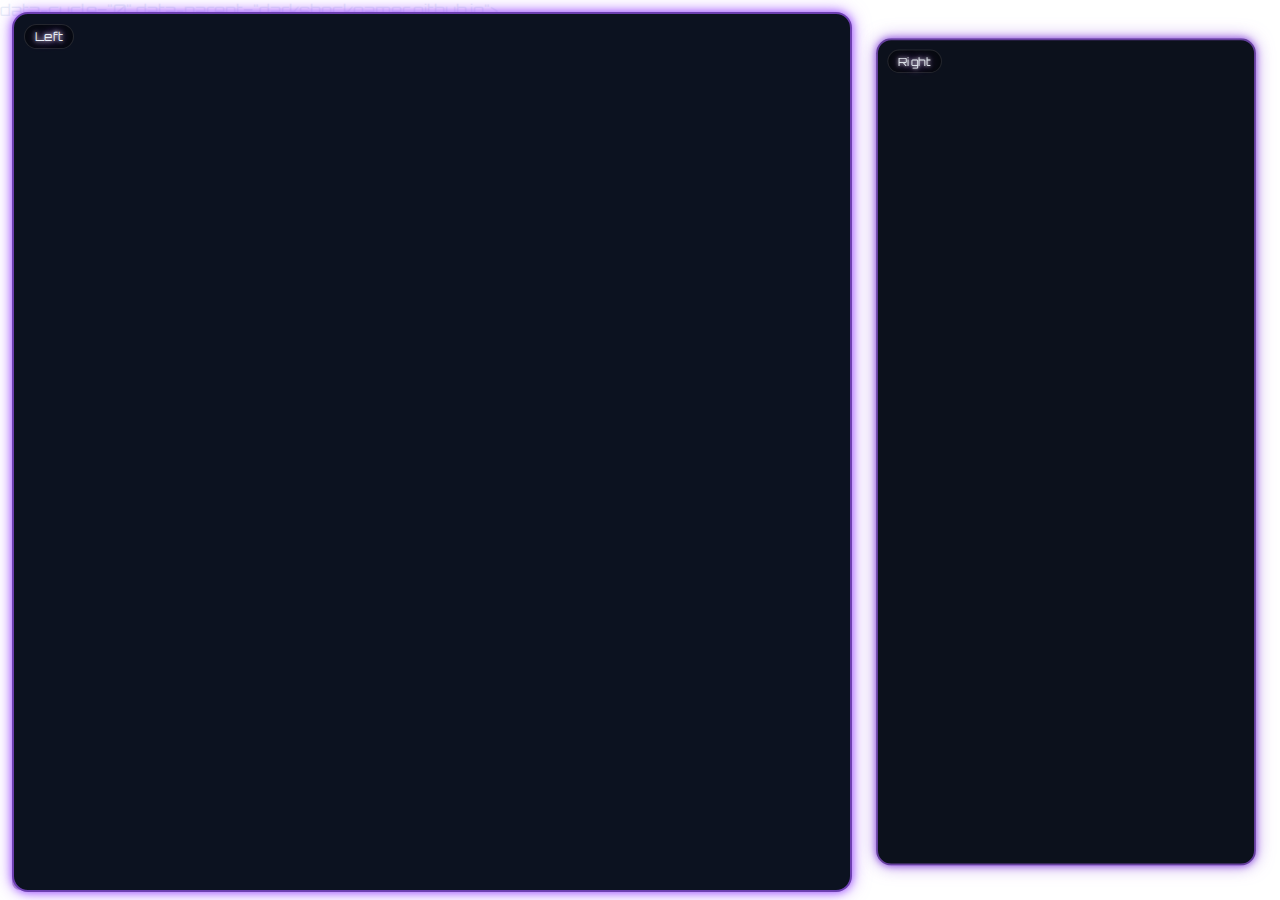
<file: spectate/index.html>
<!doctype html>
<html lang="en">
<head>
  <meta charset="utf-8" />
  <title>Spectate | Outbrk Streaming Elements</title>
  <meta name="viewport" content="width=device-width, initial-scale=1" />
  <!-- Theme: match other elements -->
  <link href="https://fonts.googleapis.com/css2?family=Orbitron:wght@500&display=swap" rel="stylesheet">
  <link rel="preconnect" href="https://player.twitch.tv">
  <link rel="preconnect" href="https://www.youtube-nocookie.com">
  <link rel="stylesheet" href="./style.css" />
  <!-- Twitch and YouTube APIs to control audio/mute -->
  <script src="https://player.twitch.tv/js/embed/v1.js"></script>
  <script>
    // YouTube Iframe API loader
    (function(){
      const s = document.createElement('script');
      s.src = "https://www.youtube.com/iframe_api";
      document.head.appendChild(s);
    })();
  </script>
  <script defer src="./app.js"></script>
</head>
<body>
  <!-- You can set defaults here so you don't have to pass query params -->
  <div id="app"
       data-layout="focus"            <!-- focus | both -->
       data-cycle="0"                 <!-- 0 disables auto cycle -->
       data-parent="darkshockgamer.github.io">
    <div class="duo layout-focus focus-left" id="duo">
      <div class="pane pane-left">
        <div class="frame">
          <div class="badge" id="badge-left">Left</div>
          <div class="embed" id="embed-left"></div>
        </div>
      </div>
      <div class="pane pane-right">
        <div class="frame">
          <div class="badge" id="badge-right">Right</div>
          <div class="embed" id="embed-right"></div>
        </div>
      </div>
    </div>

    <div id="hint" class="hint">
      1/2 focus • Space swap • F focus layout • B both layout • Q/W choose audio • 0 mute all
    </div>
  </div>
</body>
</html>
</file>
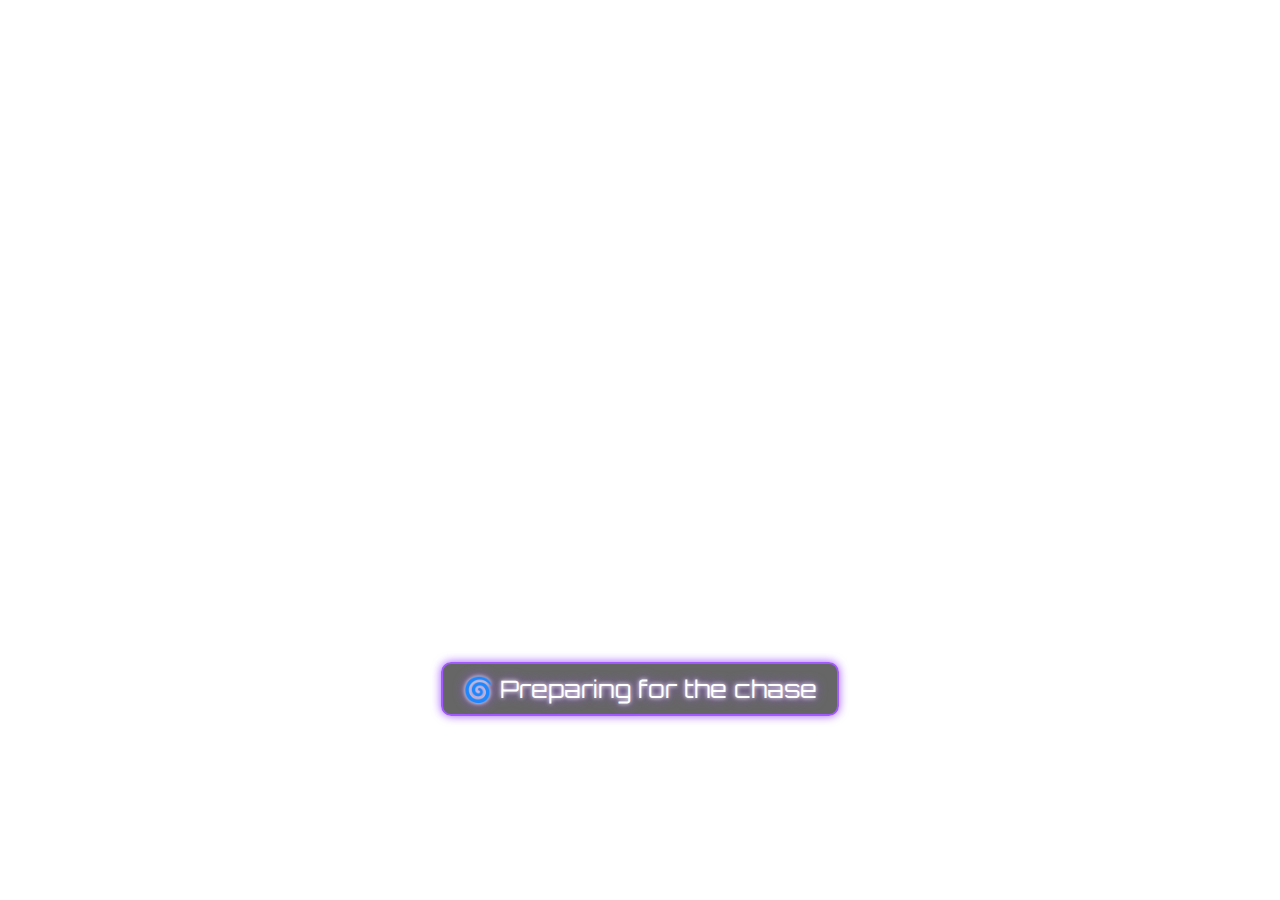
<file: game_status.html>
<!DOCTYPE html>
<html>
<head>
  <meta charset="utf-8" />
  <title>Game Status</title>
  <style>
    @import url('https://fonts.googleapis.com/css2?family=Orbitron:wght@500&display=swap');

    body {
      margin: 0;
      background: transparent;
      overflow: hidden;
      font-family: 'Orbitron', sans-serif;
      color: white;
    }

    #game_status_container {
      position: absolute;
      bottom: 180px;
      width: 100%;
      display: flex;
      flex-direction: column;
      justify-content: center;
      align-items: center;
      pointer-events: none;
      z-index: 1002;
    }

    .status-box {
      display: none;
      padding: 10px 20px;
      font-size: 24px;
      color: white;
      background: rgba(0, 0, 0, 0.6);
      border: 2px solid #A259FF;
      border-radius: 10px;
      text-shadow: 0 0 4px #ffffff, 0 0 12px #A259FF;
      box-shadow: 0 0 10px #A259FF;
      width: fit-content;
      animation: pulseGlow 2s infinite;
      margin: 4px 0;
    }

    .visible {
      display: inline-block !important;
    }

    @keyframes pulseGlow {
      0%   { box-shadow: 0 0 8px #A259FF; }
      50%  { box-shadow: 0 0 14px #A259FF; }
      100% { box-shadow: 0 0 8px #A259FF; }
    }
  </style>
</head>
<body>
  <div id="game_status_container">
    <div id="game_status_1" class="status-box">🌀 Preparing for the chase</div>
    <div id="game_status_2" class="status-box">🌪 Chase On!</div>
  </div>

  <script>
    let socket = null;
    let reconnectInterval = 2000;
    let currentGameStatus = null;

    const webhookMap = {
      "prox_status_1": "https://api.lumiastream.com/api/wh/reyos86/Scouting",
      "prox_status_2": "https://api.lumiastream.com/api/wh/reyos86/severe",
      "prox_status_3": "https://api.lumiastream.com/api/wh/reyos86/warning"
    };

    function sendLumiaWebhook(status) {
      const url = webhookMap[status];
      if (url) {
        fetch(url, { method: "POST" })
          .then(res => {
            console.log(`Lumia Webhook sent for ${status}`);
          })
          .catch(err => {
            console.error(`Failed to send Lumia webhook for ${status}`, err);
          });
      }
    }

    function connectSocket() {
      socket = new WebSocket("ws://localhost:2424/obs");

      socket.onopen = () => {
        console.log("[OBS Overlay] Connected to Unity WebSocket");
        socket.send(JSON.stringify({ type: "request_current_state" }));
      };

      socket.onerror = (error) => {
        console.error("WebSocket error:", error);
      };

      socket.onclose = () => {
        console.warn("WebSocket closed. Reconnecting in 2s...");
        setTimeout(connectSocket, reconnectInterval);
      };

      socket.onmessage = (event) => {
        const data = JSON.parse(event.data);
        const state = data.event;
        console.log("OBS received:", state);

        if (state.startsWith("game_status_")) {
          currentGameStatus = state;
          updateCategory("game_status_container", "game_status_", state);

          if (state === "game_status_2") {
            showContainer("prox_status_container");
            showContainer("probe_status_container");
          } else {
            hideContainer("prox_status_container");
            hideContainer("probe_status_container");
          }
        }

        else if (state.startsWith("prox_status_") && currentGameStatus === "game_status_2") {
          updateCategory("prox_status_container", "prox_status_", state);
          sendLumiaWebhook(state);
        }

        else if (state.startsWith("probe_status_") && currentGameStatus === "game_status_2") {
          updateCategory("probe_status_container", "probe_status_", state);
        }
      };
    }

    function updateCategory(containerId, prefix, activeId) {
      const container = document.getElementById(containerId);
      if (!container) return;

      container.classList.remove("hidden");

      Array.from(container.children).forEach(child => {
        child.style.display = (child.id === activeId) ? "block" : "none";
      });
    }

    function hideContainer(containerId) {
      const container = document.getElementById(containerId);
      if (!container) return;
      container.classList.add("hidden");
      Array.from(container.children).forEach(child => child.style.display = "none");
    }

    function showContainer(containerId) {
      const container = document.getElementById(containerId);
      if (!container) return;
      container.classList.remove("hidden");
    }

    // Start connection and set initial status
    window.addEventListener("load", () => {
      updateCategory("game_status_container", "game_status_", "game_status_1");
      connectSocket();
    });
  </script>
</body>
</html>
</file>
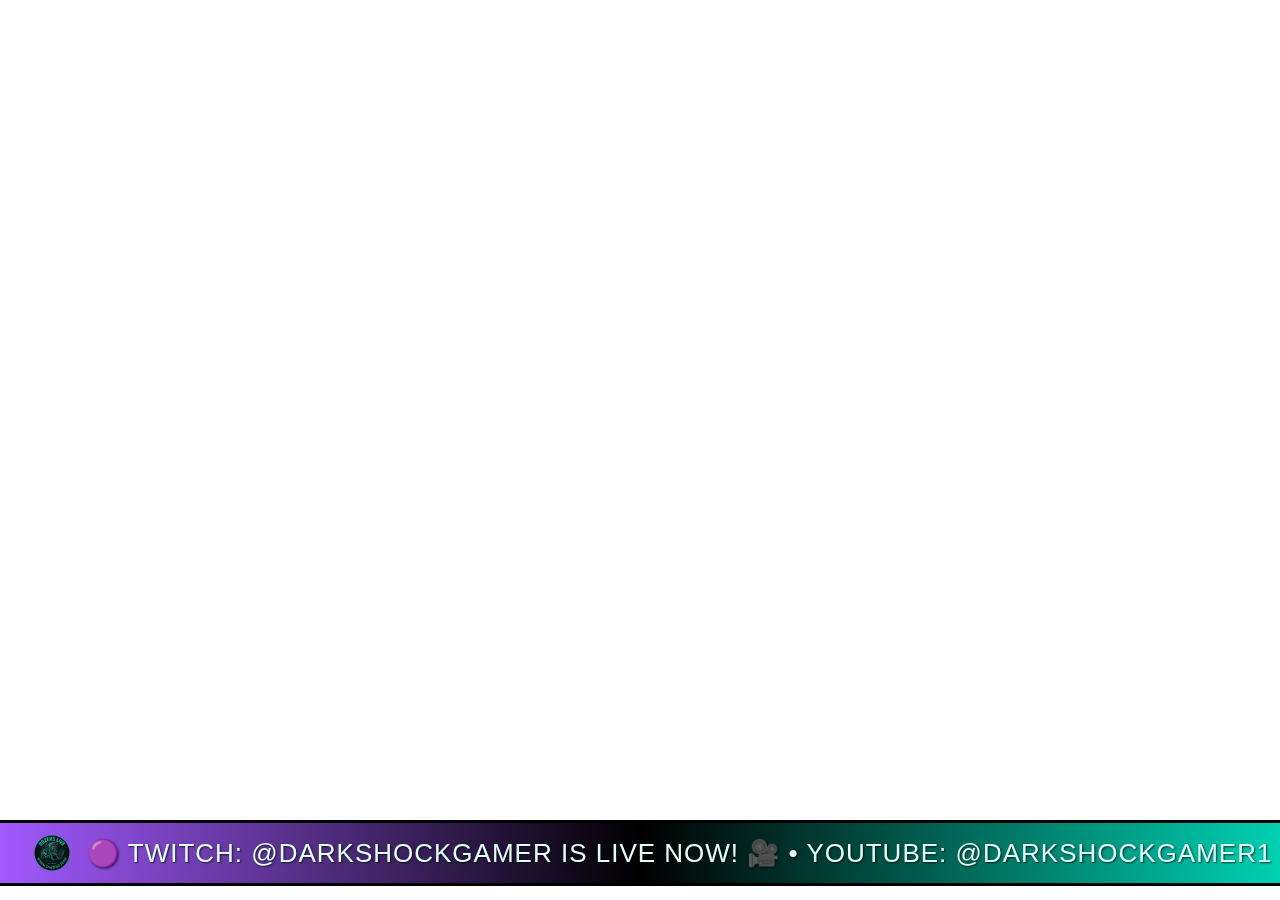
<file: prox_status.html>
<!DOCTYPE html>
<html>
<head>
  <meta charset="utf-8" />
  <title>Proximity Status</title>
  <style>
    @import url('https://fonts.googleapis.com/css2?family=Orbitron:wght@500&display=swap');

    body {
      margin: 0;
      background: transparent;
      overflow: hidden;
      font-family: 'Orbitron', sans-serif;
      color: white;
    }

    #prox_status_container {
      position: absolute;
      bottom: 0;
      width: 100%;
      display: flex;
      justify-content: center;
      align-items: flex-end;
      pointer-events: none;
      z-index: 1000;
    }

    iframe {
      display: none;
      width: 1920px;
      height: 80px;
      background: transparent;
      border: none;
    }

    .visible {
      display: block !important;
    }
  </style>
</head>
<body>
  <div id="prox_status_container">
    <iframe id="prox_status_1" src="assets/Watch_overlay.html" allowtransparency="true"></iframe>
    <iframe id="prox_status_2" src="assets/Severe_Thunderstorm_Warning.html" allowtransparency="true"></iframe>
    <iframe id="prox_status_3" src="assets/Tornado_Warning.html" allowtransparency="true"></iframe>

    <!-- Inline ticker iframe using srcdoc -->
    <iframe id="default_ticker" allowtransparency="true" class="visible" srcdoc='
      <!DOCTYPE html>
      <html>
      <head>
        <style>
          html, body {
            margin: 0;
            padding: 0;
            background: transparent;
            overflow: hidden;
          }
          .ticker-wrapper {
            width: 100%;
            height: 60px;
            background: linear-gradient(to right, #A259FF, #000000, #00d1b2);
            border-top: 3px solid black;
            border-bottom: 3px solid black;
            display: flex;
            align-items: center;
            overflow: hidden;
            font-family: Arial Black, Arial, sans-serif;
          }
          .ticker-track {
            display: flex;
            white-space: nowrap;
            will-change: transform;
            animation: scroll-left 70s linear infinite;
          }
          .ticker-text {
            color: #e2fef9;
            font-size: 26px;
            letter-spacing: 1px;
            padding: 0 2rem;
            text-transform: uppercase;
            text-shadow: 1px 1px 2px rgba(0,0,0,0.7);
            display: flex;
            align-items: center;
          }
          .ticker-text img {
            height: 40px;
            vertical-align: middle;
            margin-right: 15px;
          }
          @keyframes scroll-left {
            0%   { transform: translate3d(0, 0, 0); }
            100% { transform: translate3d(-50%, 0, 0); }
          }
        </style>
      </head>
      <body>
        <div class="ticker-wrapper">
          <div class="ticker-track">
            <div class="ticker-text">
              <img src="dozer-Photoroom.png" alt="Dozers Live Logo">
              🟣 Twitch: @DarkShockGamer is live now! 🎥 • YouTube: @DarkShockGamer1 is live now! Subscribe for more content! • 💬 Join the chat and follow the storm! • 🌩️ OUTBRK Dozer&apos;s team is chasing 0.3! Join us at DozersLive.com 🌪️ • 👍 Like - 🔔 Subscribe - 🤍 Follow — support the stream!🌪️
            </div>
            <div class="ticker-text">
              <img src="dozer-Photoroom.png" alt="Dozers Live Logo">
              🟣 Twitch: @DarkShockGamer is live now! 🎥 • YouTube: @DarkShockGamer1 is live now! Subscribe for more content! • 💬 Join the chat and follow the storm! • 🌩️ OUTBRK Dozer&apos;s team is chasing 0.3! Join us at DozersLive.com 🌪️ • 👍 Like - 🔔 Subscribe - 🤍 Follow — support the stream!🌪️
            </div>
          </div>
        </div>
      </body>
      </html>'></iframe>
  </div>

  <script>
    const statusFrames = [
      document.getElementById("prox_status_1"),
      document.getElementById("prox_status_2"),
      document.getElementById("prox_status_3"),
    ];
	const webhookMap = {
      "prox_status_1": "https://api.lumiastream.com/api/wh/reyos86/Scouting",
      "prox_status_2": "https://api.lumiastream.com/api/wh/reyos86/severe",
      "prox_status_3": "https://api.lumiastream.com/api/wh/reyos86/warning"
    };
	
    function sendLumiaWebhook(status) {
      const url = webhookMap[status];
      if (url) {
        fetch(url, { method: "POST" })
          .then(res => {
            console.log(`Lumia Webhook sent for ${status}`);
          })
          .catch(err => {
            console.error(`Failed to send Lumia webhook for ${status}`, err);
          });
      }
    }

    function connectSocket() {
      socket = new WebSocket("ws://localhost:2424/obs");

      socket.onopen = () => {
        console.log("[OBS Overlay] Connected to Unity WebSocket");
        socket.send(JSON.stringify({ type: "request_current_state" }));
      };

      socket.onerror = (error) => {
        console.error("WebSocket error:", error);
      };

      socket.onclose = () => {
        console.warn("WebSocket closed. Reconnecting in 2s...");
        setTimeout(connectSocket, reconnectInterval);
      };

      socket.onmessage = (event) => {
        const data = JSON.parse(event.data);
        const state = data.event;
        console.log("OBS received:", state);

        if (state.startsWith("game_status_")) {
          currentGameStatus = state;
          updateCategory("game_status_container", "game_status_", state);

          if (state === "game_status_2") {
            showContainer("prox_status_container");
            showContainer("probe_status_container");
          } else {
            hideContainer("prox_status_container");
            hideContainer("probe_status_container");
          }
        }

        else if (state.startsWith("prox_status_") && currentGameStatus === "game_status_2") {
          updateCategory("prox_status_container", "prox_status_", state);
          sendLumiaWebhook(state);
        }

        else if (state.startsWith("probe_status_") && currentGameStatus === "game_status_2") {
          updateCategory("probe_status_container", "probe_status_", state);
        }
      };
    }

    function updateCategory(containerId, prefix, activeId) {
      const container = document.getElementById(containerId);
      if (!container) return;

      container.classList.remove("hidden");

      Array.from(container.children).forEach(child => {
        child.style.display = (child.id === activeId) ? "block" : "none";
      });
    }

    function hideContainer(containerId) {
      const container = document.getElementById(containerId);
      if (!container) return;
      container.classList.add("hidden");
      Array.from(container.children).forEach(child => child.style.display = "none");
    }

    function showContainer(containerId) {
      const container = document.getElementById(containerId);
      if (!container) return;
      container.classList.remove("hidden");
    }

    // Start connection and set initial status
    window.addEventListener("load", () => {
      updateCategory("game_status_container", "game_status_", "game_status_1");
      connectSocket();
    });
  </script>
</body>
</html>
</file>
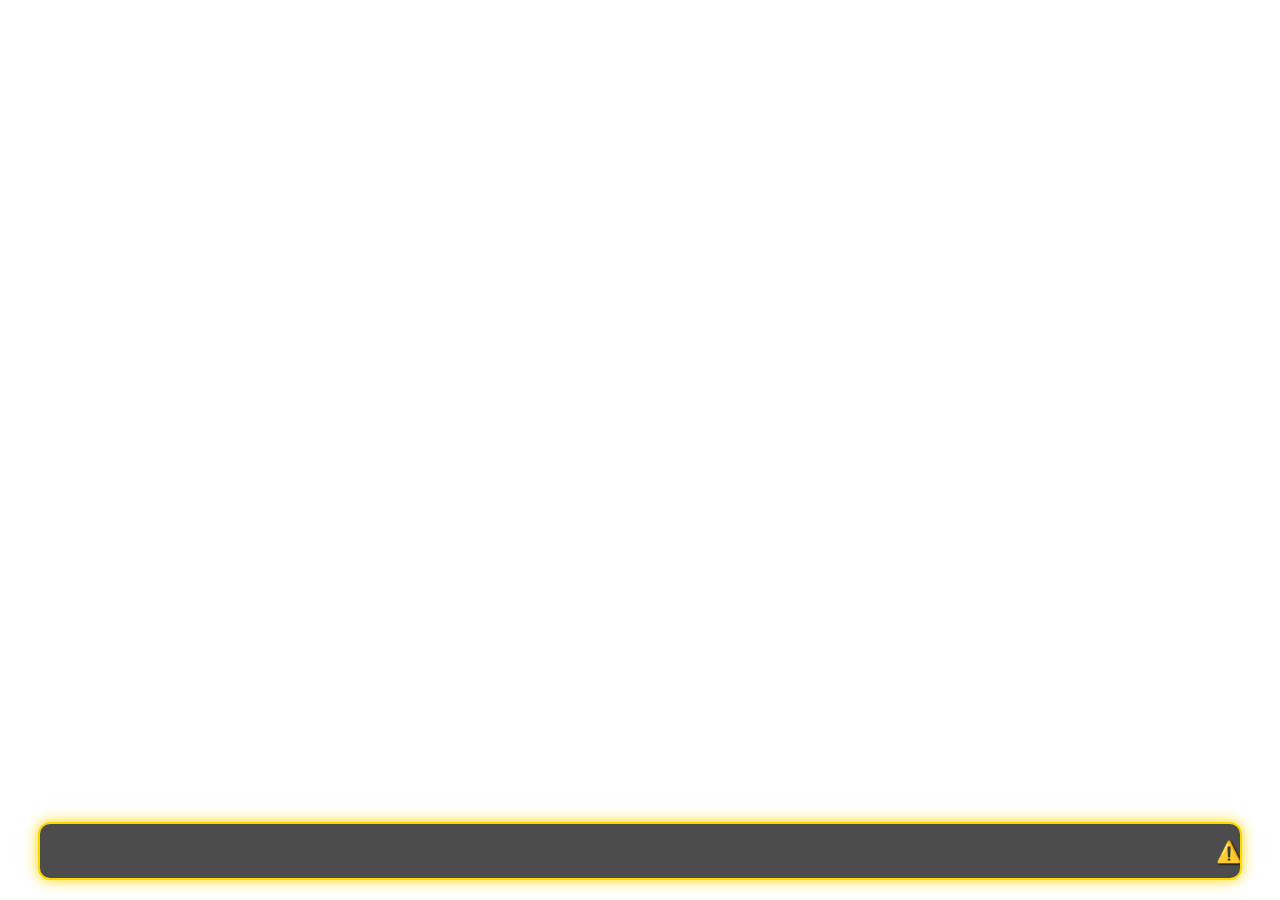
<file: assets/Severe_Thunderstorm_Warning.html>
<!DOCTYPE html>
<html lang="en">
<head>
  <meta charset="UTF-8" />
  <style>
    @import url('https://fonts.googleapis.com/css2?family=Orbitron:wght@500&display=swap');

    body {
      margin: 0;
      padding: 0;
      overflow: hidden;
      background-color: transparent;
      font-family: 'Orbitron', sans-serif;
    }

    .scrolling-banner {
      position: fixed;
      bottom: 20px;
      width: 90%;
      margin: 0 auto;
      left: 0;
      right: 0;
      background: rgba(45, 45, 45, 0.85);
      color: #ffd700; /* yellow-gold for thunderstorm */
      font-size: 1.3em;
      padding: 14px 24px;
      border-radius: 12px;
      border: 2px solid #ffd700;
      box-shadow: 0 0 14px #ffd700;
      overflow: hidden;
      white-space: nowrap;
      text-shadow: 1px 1px 2px #000;
    }

    .scrolling-text {
      display: inline-block;
      padding-left: 100%;
      animation: scroll-left 60s linear infinite;
    }

    @keyframes scroll-left {
      0%   { transform: translateX(0); }
      100% { transform: translateX(-100%); }
    }
  </style>
</head>
<body>
  <div class="scrolling-banner">
    <div class="scrolling-text">
      ⚠️ SEVERE WEATHER ALERT — <strong>SEVERE THUNDERSTORM WARNING IN EFFECT</strong> — DAMAGING WINDS OVER 60 MPH — LARGE HAIL POSSIBLE — FREQUENT LIGHTNING DETECTED — STORM CHASERS ACTIVE IN AFFECTED AREA — RADAR INDICATES INTENSE CELL DEVELOPMENT — OUTBRK STORM RATING: MODERATE TO SEVERE — STAY INDOORS AND AVOID WINDOWS — STAY TUNED FOR LIVE INTERCEPT FOOTAGE — ⚡
    </div>
  </div>
</body>
</html>
</file>
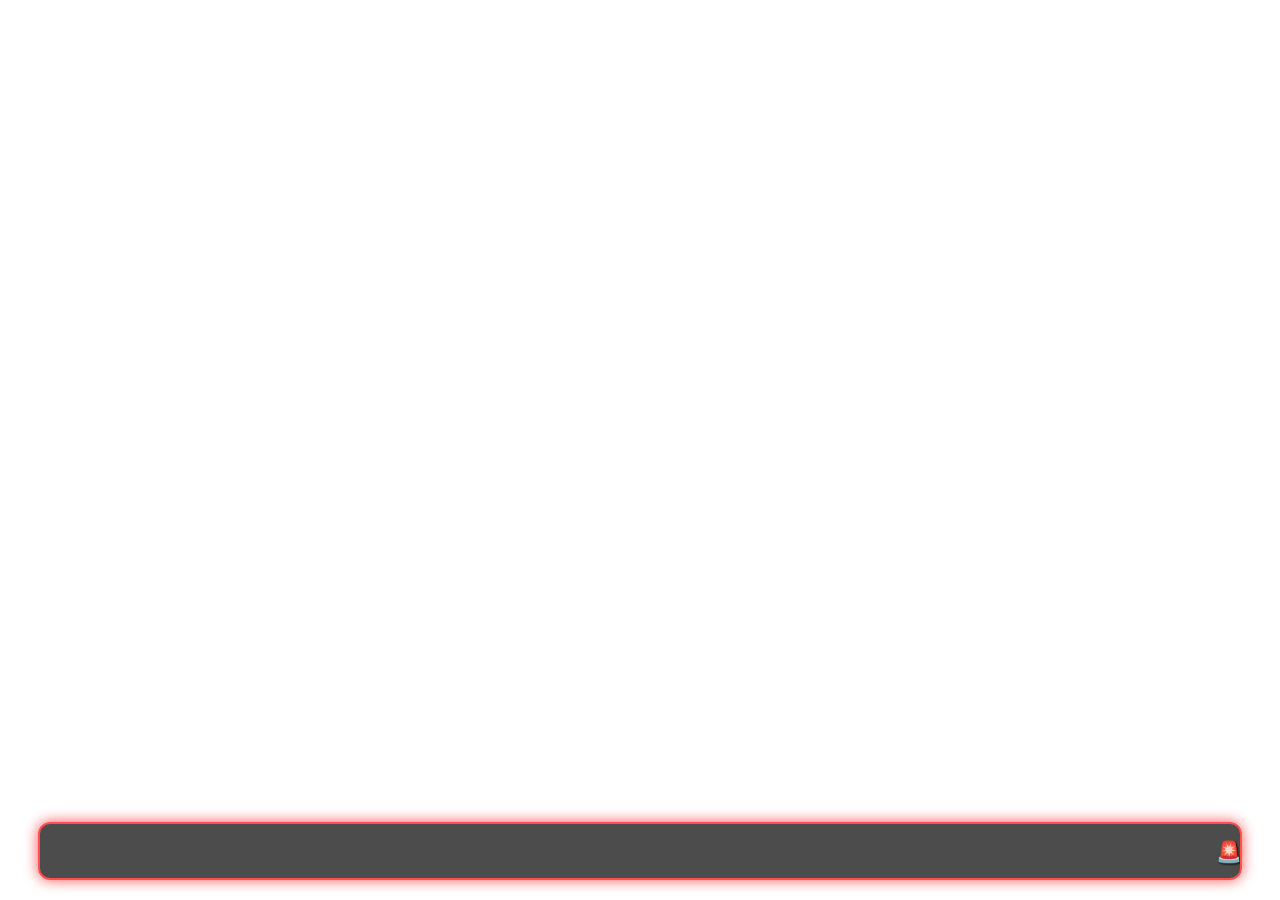
<file: assets/Tornado_Warning.html>
<!DOCTYPE html>
<html lang="en">
<head>
  <meta charset="UTF-8" />
  <style>
    @import url('https://fonts.googleapis.com/css2?family=Orbitron:wght@500&display=swap');

    body {
      margin: 0;
      padding: 0;
      overflow: hidden;
      background-color: transparent;
      font-family: 'Orbitron', sans-serif;
    }

    .scrolling-banner {
      position: fixed;
      bottom: 20px;
      width: 90%;
      margin: 0 auto;
      left: 0;
      right: 0;
      background: rgba(45, 45, 45, 0.85);
      color: #ff4f4f; /* urgent red */
      font-size: 1.3em;
      padding: 14px 24px;
      border-radius: 12px;
      border: 2px solid #ff4f4f;
      box-shadow: 0 0 14px #ff4f4f;
      overflow: hidden;
      white-space: nowrap;
      text-shadow: 1px 1px 2px #000;
    }

    .scrolling-text {
      display: inline-block;
      padding-left: 100%;
      animation: scroll-left 60s linear infinite;
    }

    @keyframes scroll-left {
      0%   { transform: translateX(0); }
      100% { transform: translateX(-100%); }
    }
  </style>
</head>
<body>
  <div class="scrolling-banner">
    <div class="scrolling-text">
      🚨 SEVERE WEATHER ALERT — <strong>TORNADO WARNING IN EFFECT</strong> — MULTIPLE SUPERCELLS FORMING ALONG THE DRYLINE — STORM CHASERS DEPLOYING ACROSS CENTRAL PLAINS — LIVE RADAR INDICATES ROTATION — GOLF BALL SIZE HAIL REPORTED — FLASH FLOODING POSSIBLE IN LOW-LYING AREAS — OUTBRK STORM RATING: SEVERE — FUNNEL CLOUD REPORTED — STAY TUNED FOR LIVE INTERCEPT FOOTAGE — ⚠️
    </div>
  </div>
</body>
</html>
</file>
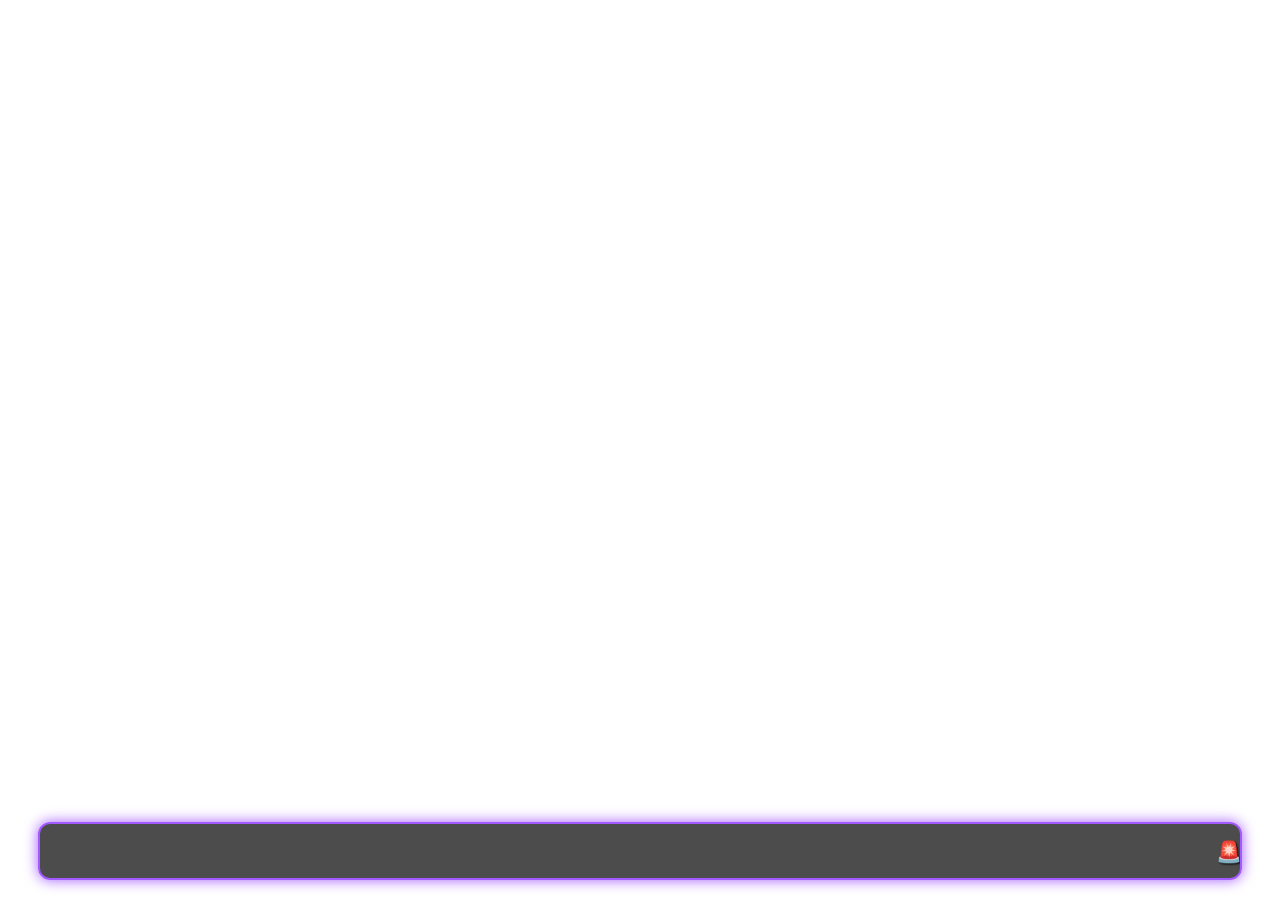
<file: assets/Watch_overlay.html>
<!DOCTYPE html>
<html lang="en">
<head>
  <meta charset="UTF-8" />
  <meta http-equiv="Content-Type" content="text/html;charset=UTF-8">
  <meta http-equiv="X-UA-Compatible" content="IE=edge">
  <meta name="viewport" content="width=device-width, initial-scale=1.0">
  <style>
    @import url('https://fonts.googleapis.com/css2?family=Orbitron:wght@500&display=swap');

    html, body {
      margin: 0;
      padding: 0;
      overflow: hidden;
      background: rgba(0, 0, 0, 0) !important; /* Force full transparency */
      font-family: 'Orbitron', sans-serif;
    }

    .scrolling-banner {
		position: fixed;
		bottom: 20px;
		width: 90%;
		margin: 0 auto;
		left: 0;
		right: 0;
		background: rgba(45, 45, 45, 0.85);
		color: #A259FF;
		font-size: 1.3em;
		padding: 14px 24px;
		border-radius: 12px;
		border: 2px solid #A259FF;
		box-shadow: 0 0 14px #A259FF;
		overflow: hidden;
		white-space: nowrap;
		text-shadow: 1px 1px 2px #000;
	}
	
    .scrolling-text {
      display: inline-block;
      padding-left: 100%;
      animation: scroll-left 60s linear infinite;
    }

    @keyframes scroll-left {
      0%   { transform: translateX(0); }
      100% { transform: translateX(-100%); }
    }
  </style>
</head>
<body>
  <div class="scrolling-banner">
    <div class="scrolling-text">
      🚨 SEVERE WEATHER ALERT — <strong>TORNADO WATCH IN EFFECT</strong> — MULTIPLE SUPERCELLS FORMING ALONG THE DRYLINE — STORM CHASERS DEPLOYING ACROSS CENTRAL PLAINS — LIVE RADAR INDICATES ROTATION — GOLF BALL SIZE HAIL REPORTED — FLASH FLOODING POSSIBLE IN LOW-LYING AREAS — OUTBRK STORM RATING: MODERATE — STAY TUNED FOR LIVE INTERCEPT FOOTAGE — ⚠️
    </div>
  </div>
</body>
</html>
</file>
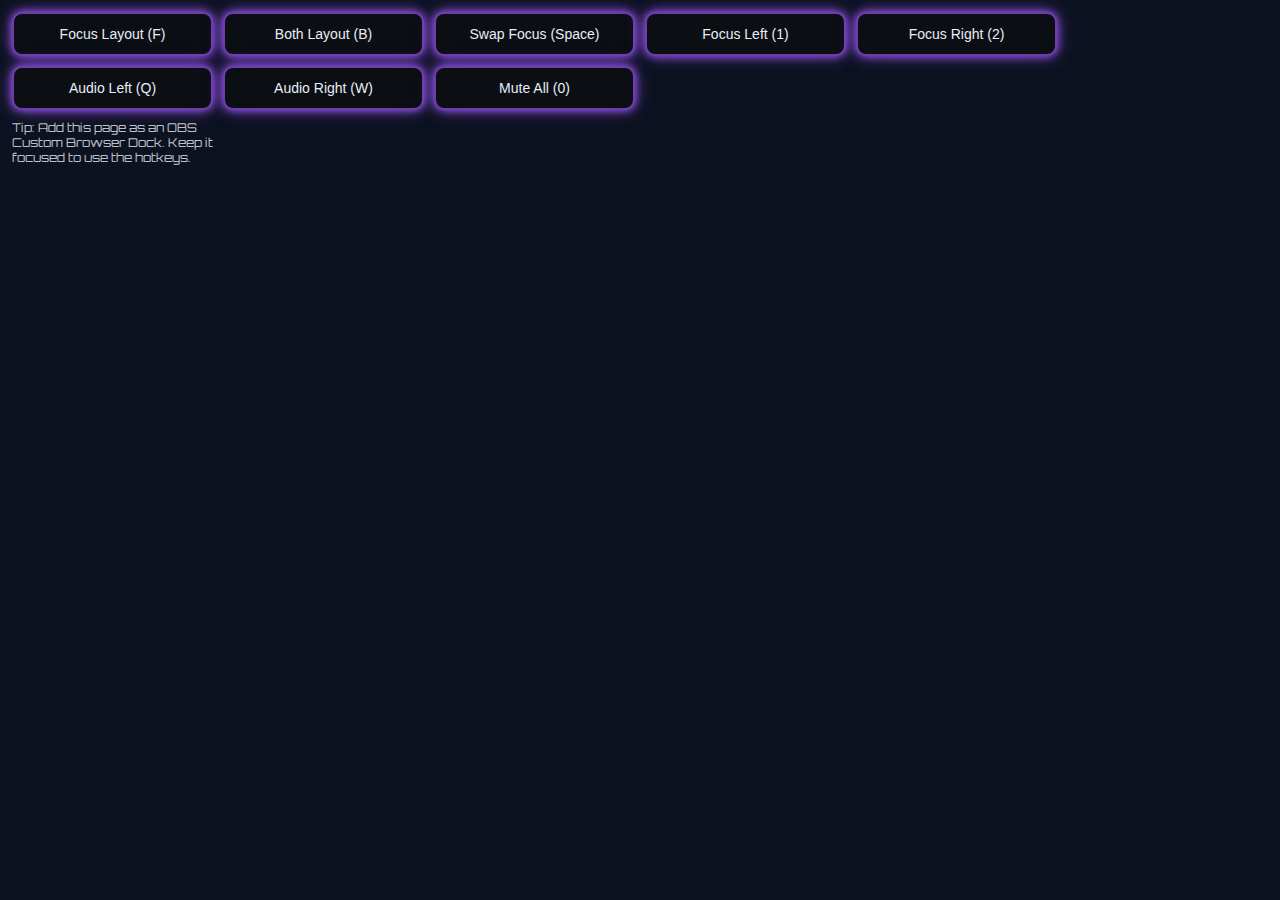
<file: spectate/controller.html>
<!doctype html>
<meta charset="utf-8">
<title>Spectate Controller</title>
<link href="https://fonts.googleapis.com/css2?family=Orbitron:wght@500&display=swap" rel="stylesheet">
<style>
  :root { --accent:#A259FF; --bg:#0b0e13; --fg:#e8eef7; }
  html,body { height:100%; margin:0; background:#0c1220; color:var(--fg); font-family:'Orbitron',system-ui; }
  .wrap { display:grid; gap:10px; grid-template-columns: repeat(3,1fr); padding:12px; }
  button {
    appearance:none; border:2px solid rgba(162,89,255,0.65); border-radius:10px;
    background:#0b0e13; color:var(--fg); padding:12px; font-size:14px; cursor:pointer;
    box-shadow:0 0 8px var(--accent), 0 0 18px rgba(162,89,255,.5);
  }
  .row { grid-column:1 / -1; display:grid; gap:10px; grid-template-columns: repeat(6,1fr); }
  .small { font-size:12px; opacity:.8; }
</style>
<div class="wrap">
  <div class="row">
    <button onclick="send('mode','focus')">Focus Layout (F)</button>
    <button onclick="send('mode','both')">Both Layout (B)</button>
    <button onclick="send('swap')">Swap Focus (Space)</button>
    <button onclick="send('focus','left')">Focus Left (1)</button>
    <button onclick="send('focus','right')">Focus Right (2)</button>
  </div>
  <div class="row">
    <button onclick="send('audio','left')">Audio Left (Q)</button>
    <button onclick="send('audio','right')">Audio Right (W)</button>
    <button onclick="send('audio','none')">Mute All (0)</button>
  </div>
  <div class="row small">
    Tip: Add this page as an OBS Custom Browser Dock. Keep it focused to use the hotkeys.
  </div>
</div>
<script>
  let bc = null;
  try { bc = new BroadcastChannel('spectate-control'); } catch {}
  function send(cmd, arg) {
    if (bc) bc.postMessage({ cmd, arg });
  }
  // Hotkeys inside the dock
  window.addEventListener('keydown', (e) => {
    if (e.repeat) return;
    switch (e.key) {
      case 'f': case 'F': return send('mode','focus');
      case 'b': case 'B': return send('mode','both');
      case ' ': e.preventDefault(); return send('swap');
      case '1': return send('focus','left');
      case '2': return send('focus','right');
      case 'q': case 'Q': return send('audio','left');
      case 'w': case 'W': return send('audio','right');
      case '0': return send('audio','none');
    }
  });
</script>
</file>
<file: spectate/style.css>
:root {
  --bg: #00000000;         /* transparent for OBS */
  --panel: #0b0e13;
  --fg: #e8eef7;
  --accent: #A259FF;       /* matches your other elements */
  --gap: 12px;
  --radius: 16px;
  --glow: 0 0 8px var(--accent), 0 0 18px rgba(162, 89, 255, 0.6);
}

html, body, #app {
  height: 100%;
  width: 100%;
  margin: 0;
  background: var(--bg);
  color: var(--fg);
  font-family: 'Orbitron', system-ui, -apple-system, Segoe UI, Roboto, Ubuntu, Cantarell, "Helvetica Neue", Arial;
  overflow: hidden;
}

.duo {
  position: absolute;
  inset: 0;
  padding: var(--gap);
  box-sizing: border-box;
  display: grid;
  grid-template-columns: 1fr 1fr;
  grid-template-rows: 1fr;
  gap: var(--gap);
  align-items: stretch;
  justify-items: stretch;
}

/* Focus layout: one large, one small with smooth animation */
.layout-focus.focus-left {
  grid-template-columns: 1.35fr 0.65fr;
}
.layout-focus.focus-right {
  grid-template-columns: 0.65fr 1.35fr;
}

/* Both layout: equal halves */
.layout-both {
  grid-template-columns: 1fr 1fr !important;
}

.pane {
  position: relative;
  overflow: visible;
  transition: transform 260ms ease, filter 260ms ease;
}

.layout-focus.focus-left .pane-left { transform: scale(1.0); z-index: 2; }
.layout-focus.focus-left .pane-right { transform: scale(0.94); filter: saturate(0.85) brightness(0.95); }
.layout-focus.focus-right .pane-right { transform: scale(1.0); z-index: 2; }
.layout-focus.focus-right .pane-left { transform: scale(0.94); filter: saturate(0.85) brightness(0.95); }

.layout-both .pane-left,
.layout-both .pane-right {
  transform: scale(1.0);
  filter: none;
}

/* Framed rounded border with glow */
.frame {
  position: relative;
  height: 100%;
  border-radius: var(--radius);
  overflow: hidden; /* masks iframe corners */
  background: #0c1220;
  border: 2px solid rgba(162, 89, 255, 0.65);
  box-shadow: var(--glow);
}

.embed, .embed iframe {
  position: absolute;
  inset: 0;
  width: 100%;
  height: 100%;
  border: 0;
}

/* Active audio highlight ring */
.frame.audio-active {
  border-color: #5BE36A;
  box-shadow: 0 0 10px #5BE36A, 0 0 22px rgba(91, 227, 106, 0.55);
}

.badge {
  position: absolute;
  left: 10px;
  top: 10px;
  z-index: 3;
  background: rgba(0,0,0,0.45);
  border: 1px solid rgba(255,255,255,0.12);
  color: var(--fg);
  padding: 4px 10px;
  border-radius: 999px;
  font-size: 12px;
  letter-spacing: 0.3px;
  text-shadow: 0 0 4px #ffffff, 0 0 10px var(--accent);
}

.hint {
  position: absolute;
  left: 12px;
  bottom: 10px;
  background: rgba(0,0,0,0.35);
  padding: 6px 10px;
  border-radius: 8px;
  border: 1px solid rgba(255,255,255,0.08);
  font-size: 12px;
  letter-spacing: 0.2px;
  color: rgba(232,238,247,0.85);
  user-select: none;
}

.hidden { display: none !important; }
</file>
